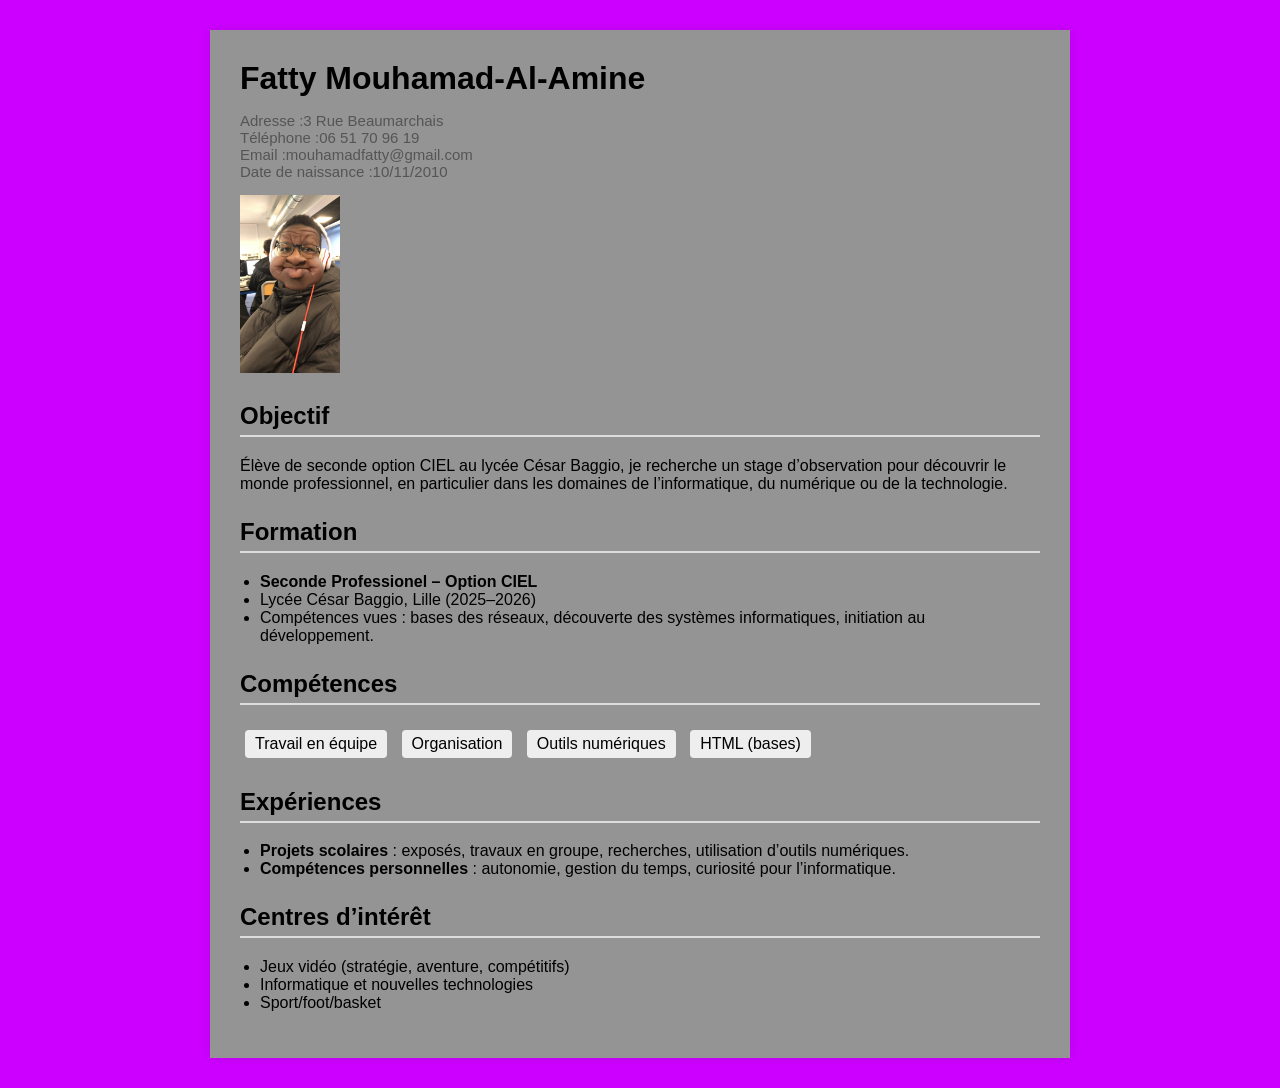
<file: index.html>
<!DOCTYPE html>
<html lang="fr">
<head>
    <meta charset="UTF-8">
    <title>CV- Fatty Mouhamad-Al-Amine</title>
    <link href="style.css" rel="stylesheet">
</head>
<body>
<div class="cv">

    <h1>Fatty Mouhamad-Al-Amine</h1>
    <div class="info">
        <p>
        Adresse :3 Rue Beaumarchais<br>
        Téléphone :06 51 70 96 19<br>
        Email :mouhamadfatty@gmail.com<br>
        Date de naissance :10/11/2010
        </p>
    </div>
<img src="IMG_0055.JPG" width="100" />

    <h2>Objectif</h2>
    <p>Élève de seconde option CIEL au lycée César Baggio, je recherche un stage d’observation pour découvrir le monde professionnel, en particulier dans les domaines de l’informatique, du numérique ou de la technologie.</p>

    <h2>Formation</h2>
    <ul>
        <li><strong>Seconde Professionel – Option CIEL</strong><br>
        </li>
        <li>Lycée César Baggio, Lille (2025–2026)</li>
        <li>Compétences vues : bases des réseaux, découverte des systèmes informatiques, initiation au développement.</li>
    </ul>

    <h2>Compétences</h2>
    <div class="skills">
        <span>Travail en équipe</span>
        <span>Organisation</span>
        <span>Outils numériques</span>
        <span>HTML (bases)</span>
    </div>

    <h2>Expériences</h2>
    <ul>
        <li><strong>Projets scolaires</strong> : exposés, travaux en groupe, recherches, utilisation d’outils numériques.</li>
        <li><strong>Compétences personnelles</strong> : autonomie, gestion du temps, curiosité pour l’informatique.</li>
    </ul>

    <h2>Centres d’intérêt</h2>
    <ul>
        <li>Jeux vidéo (stratégie, aventure, compétitifs)</li>
        <li>Informatique et nouvelles technologies</li>
        <li>Sport/foot/basket</li>
    </ul>

</div>
</body>
</html>
</file>
<file: style.css>
body {
    font-family: Arial, sans-serif;
    background: #cc00ff;
    margin: 0;
    padding: 0;
}

.cv {
    max-width: 800px;
    margin: 30px auto;
    background: #949494;
    padding: 30px;
    box-shadow: 0 0 10px rgba(0,0,0,0.1);
}

h1 {
    margin: 0;
    font-size: 32px;
}

h2 {
    margin-top: 25px;
    border-bottom: 2px solid #ddd;
    padding-bottom: 5px;
}

.info {
    margin-top: 10px;
    font-size: 15px;
    color: #555;
}
ul {
    padding-left: 20px;
}

.skills span {
    display: inline-block;
    background: #eee;
    padding: 5px 10px;
    margin: 5px;
    border-radius: 4px;
}
</file>
